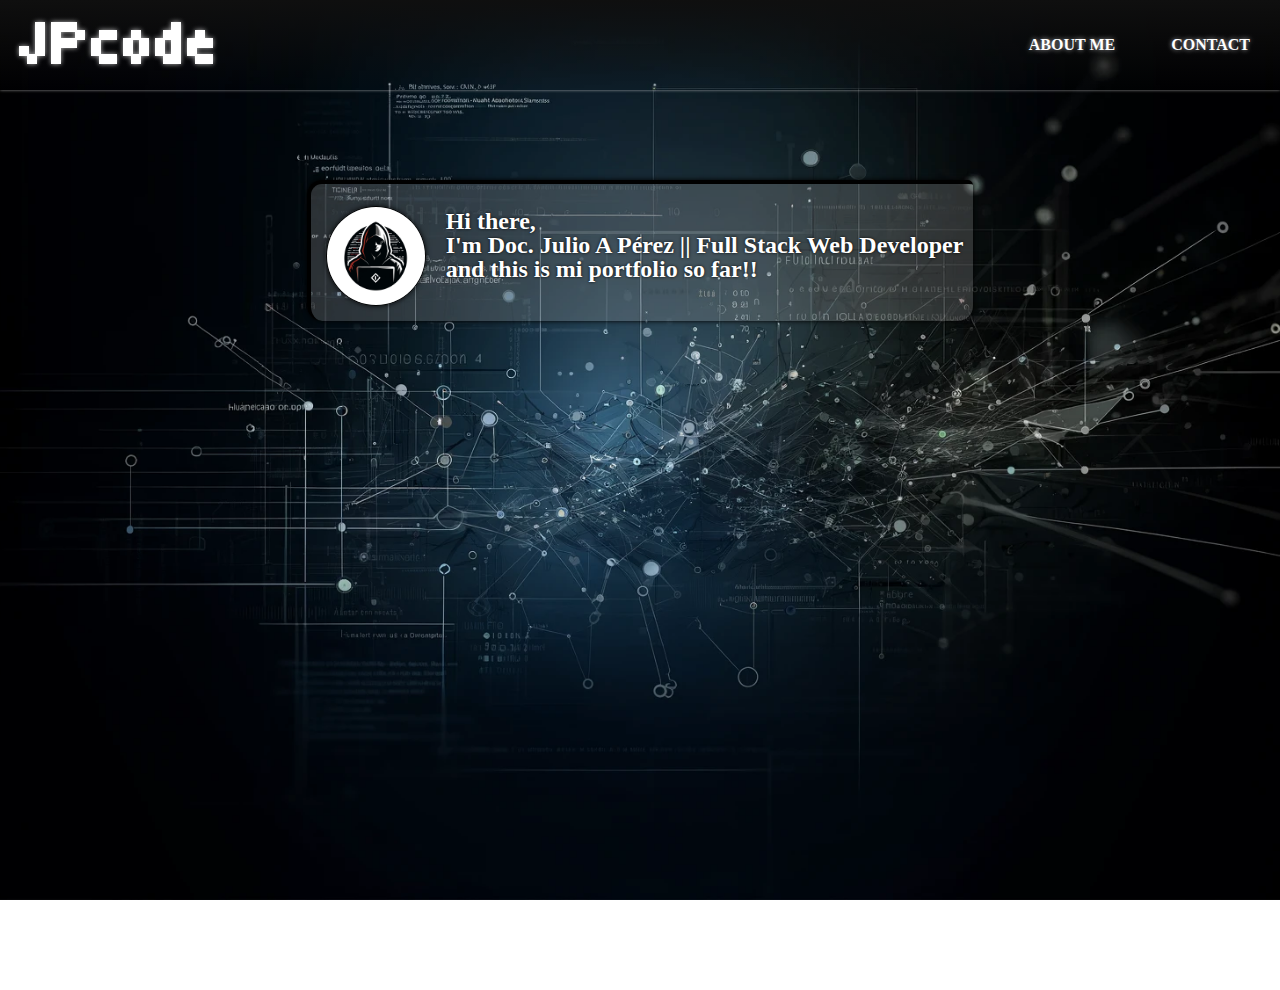
<file: index.html>
<!DOCTYPE html>
<html lang="en">
<head>
    <meta charset="UTF-8">
    <meta name="viewport" content="width=device-width, initial-scale=1.0">
    <title>Julio Portafolio</title>
    <link rel="stylesheet" href="styles.css">
    <link rel="preconnect" href="https://fonts.googleapis.com">
<link rel="preconnect" href="https://fonts.gstatic.com" crossorigin>
<link href="https://fonts.googleapis.com/css2?family=Tiny5&display=swap" rel="stylesheet">

</head>
<body>
    <section class="flex-menu">
        <div class="flexitem a"><h1>JPcode</h1></div>
        <div class="flexitem b"><a class="link1" href="./public/about.html">ABOUT ME</a></div>
        <div class="flexitem c"><a class="link2" href="./public/contact.html">CONTACT</a></div>
    </section>
<div class="flex-menu2">
    <div class="headline1">
        <img src="./assets/images/logo.webp" class="imgjulio" alt="Imagen de Julio">
        <h2 class="present">Hi there,<br class="br1">
        I'm Doc. Julio A Pérez <br class="br0"> <span class="marker1">||</span> Full Stack Web Developer <br class="br2"> 
and this is mi portfolio so far!!
</h2>
</div>
</div>
</body>
</html>
</file>
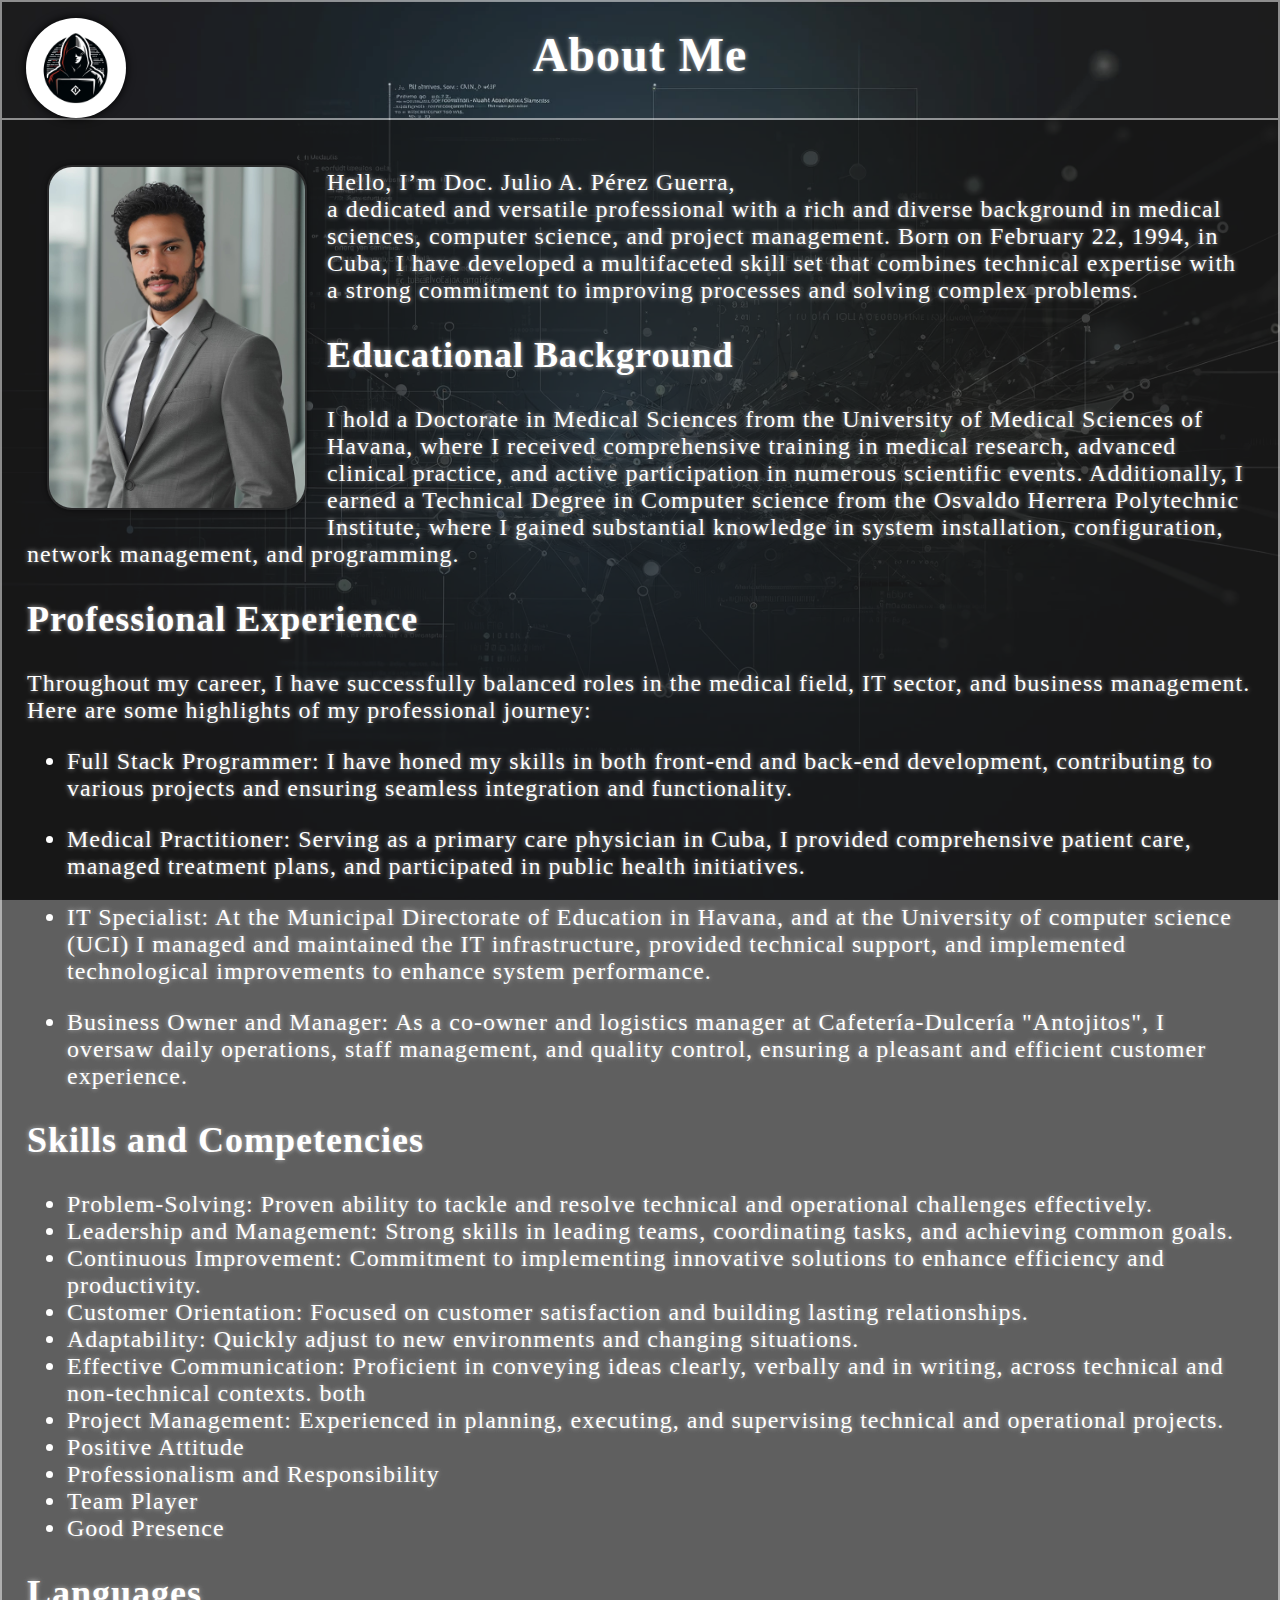
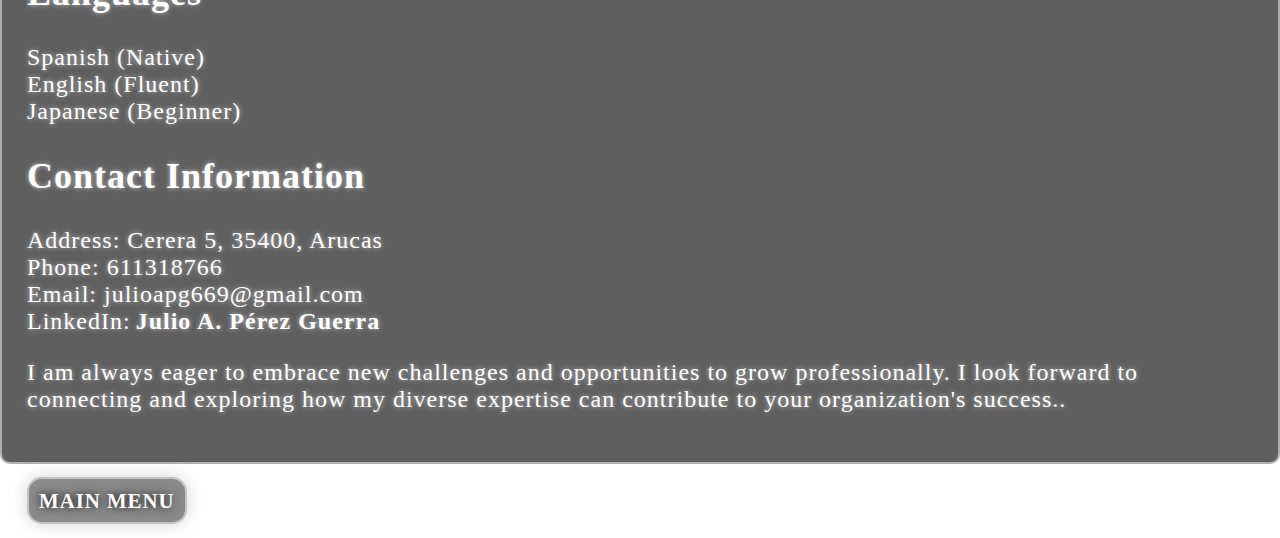
<file: public/about.html>
<!DOCTYPE html>
<html lang="en">

<head>
  <meta charset="UTF-8">
  <meta name="viewport" content="width=device-width, initial-scale=1.0">
  <title>Document</title>
  <link rel="stylesheet" href="styles-about.css">
</head>

<body>
  
  <img src="../assets/images/logo.webp" class="imgjulio">
  <h1>About Me</h1>
  <div class="body">
    <img src="../assets/images/julio.jpg" alt="image not found" class="jfoto">
    <p class="p1">Hello, I’m Doc. Julio A. Pérez Guerra,<br> a dedicated and versatile professional with a rich and diverse background in
      medical sciences, computer science, and project management. Born on February 22, 1994, in Cuba, I have
      developed a multifaceted skill set that combines technical expertise with a strong commitment to improving
      processes and solving complex problems.
    </p>
    <p>
    <h2>Educational Background</h2>
    I hold a Doctorate in Medical Sciences from the University of Medical Sciences of Havana, where I received
    comprehensive training in medical research, advanced clinical practice, and active participation in numerous
    scientific events. Additionally, I earned a Technical Degree in Computer science from the Osvaldo Herrera Polytechnic
    Institute, where I gained substantial knowledge in system installation, configuration, network management, and
    programming.

    </p>

    <h2 class="p2">Professional Experience</h2>
    Throughout my career, I have successfully balanced roles in the medical field, IT sector, and business management.
    Here are some highlights of my professional journey:<ul>
      <li>
        <p>
          Full Stack Programmer: I have honed my skills in both front-end and back-end development, contributing to
          various projects and ensuring seamless integration and functionality.</p>
      </li>
      <li>
        <p>Medical Practitioner: Serving as a primary care physician in Cuba, I provided comprehensive patient care,
          managed treatment plans, and participated in public health initiatives.</p>
      </li>
      <li>
        <p>IT Specialist: At the Municipal Directorate of Education in Havana, and at the University of computer science (UCI) I managed and maintained the IT
          infrastructure, provided technical support, and implemented technological improvements to enhance system
          performance.</p>
      </li>
      <li>
        <p>Business Owner and Manager: As a co-owner and logistics manager at Cafetería-Dulcería "Antojitos", I oversaw
          daily operations, staff management, and quality control, ensuring a pleasant and efficient customer
          experience.</p>
      </li>
    </ul>
    <h2>Skills and Competencies</h2>
    <ul>
      <li>Problem-Solving: Proven ability to tackle and resolve technical and operational challenges effectively.</li>
      <li> Leadership and Management: Strong skills in leading teams, coordinating tasks, and achieving common goals.
      </li>
      <li>Continuous Improvement: Commitment to implementing innovative solutions to enhance efficiency and
        productivity.</li>
      <li>Customer Orientation: Focused on customer satisfaction and building lasting relationships.</li>
      <li>Adaptability: Quickly adjust to new environments and changing situations.</li>
      <li> Effective Communication: Proficient in conveying ideas clearly, verbally and in writing, across technical and
        non-technical contexts. both </li>
      <li> Project Management: Experienced in planning, executing, and supervising technical and operational projects.
      </li>
      <li> Positive Attitude</li>
      <li>Professionalism and Responsibility</li>
      <li>Team Player</li>
      <li>Good Presence</li>



    </ul>
    <h2>Languages</h2>
    <p>Spanish (Native) <br>
      English (Fluent)<br>
      Japanese (Beginner)</p>
    <h2>Contact Information</h2>
    <p>Address: Cerera 5, 35400, Arucas<br>
      Phone: 611318766<br>
      Email: julioapg669@gmail.com<br>
      LinkedIn:<a href="https://www.linkedin.com/in/julio-a-p%C3%A9rez-guerra-2971202b9">Julio A. Pérez Guerra</a>
    </p>
    I am always eager to embrace new challenges and opportunities to grow professionally. I look forward to connecting
    and exploring how my diverse expertise can contribute to your organization's success..</p>
  </div>
  <div class="mainmenu"><a class="mainmenubuton" href="../index.html">MAIN MENU</a></div>

</body>

</html>
</file>
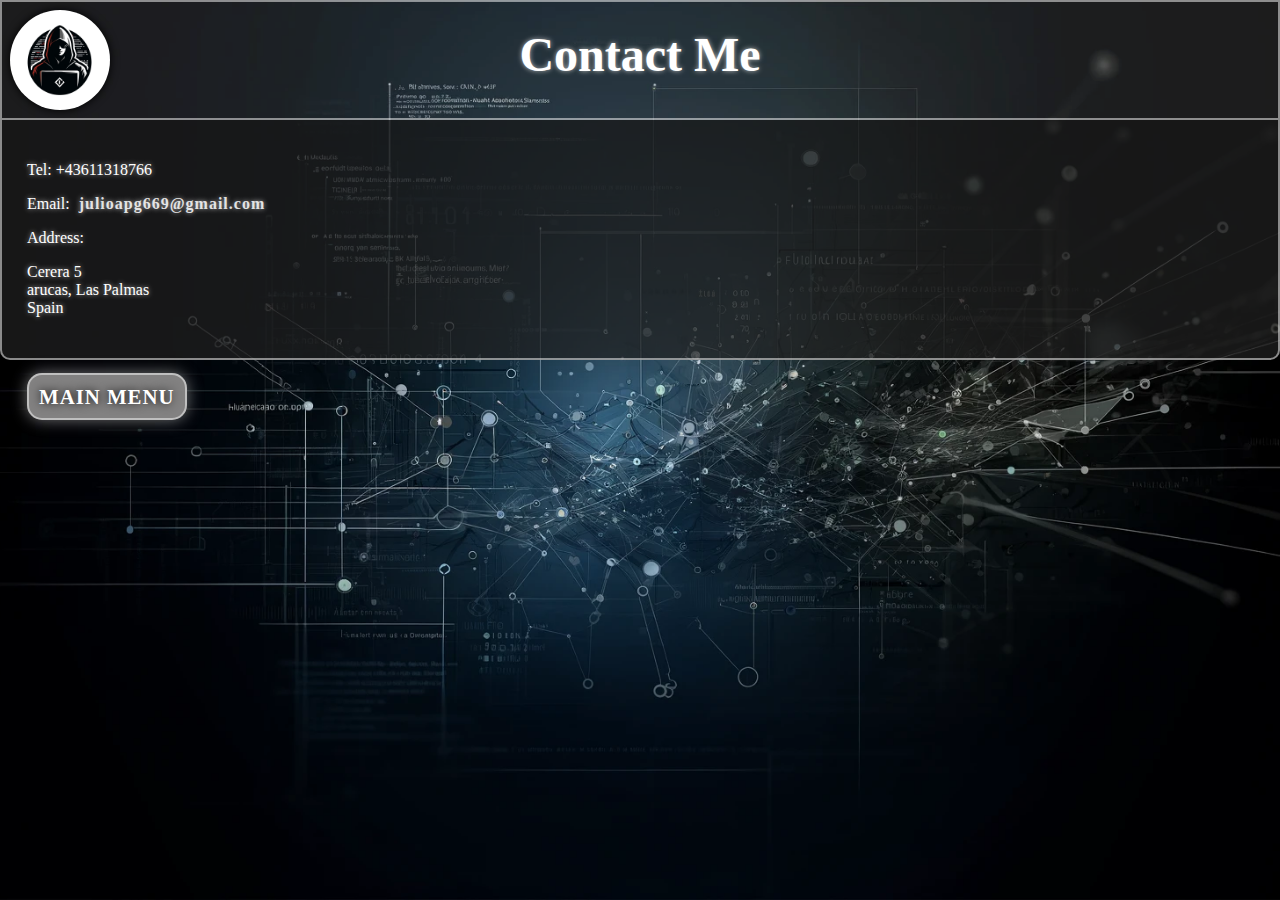
<file: public/contact.html>
<!DOCTYPE html>
<html lang="en">

<head>
  <meta charset="UTF-8">
  <meta name="viewport" content="width=device-width, initial-scale=1.0">
  <title>Contact</title>
  <link rel="stylesheet" href="styles-contat.css">
</head>

<body>
  <img src="../assets/images/logo.webp" class="imgjulio">
  <h1>
    Contact Me</h1>
  <div class="body">
    <p>Tel: +43611318766</p>
    <e>Email: <a class="a1" href="mailto:">julioapg669@gmail.com</a></p>
    <p>Address:</p>
    <p>
      Cerera 5<br />
      arucas, Las Palmas<br />
      Spain <br />
    </p>
  </div>
  <div class="mainmenu"><a class="a2" href="../index.html">MAIN MENU</a></div>
</body>

</html>
</file>
<file: styles.css>
body {
    background-image: url(./assets/images/3.webp);
    margin: 0;
    background-size: cover;
    background-repeat: no-repeat;
    background-attachment: fixed;
    background-position: center;
    color: #fff;
    font-family: 'Times New Roman', Times, serif;
    padding: 0;
}
.flex-menu {
display: flex;
background: linear-gradient(rgb(15, 15, 15), rgba(0, 0, 0, 0)) ;
border-top: none;
gap: 1rem;
justify-content: space-around;
height: 10vh;
margin: 0;
box-shadow: 0px 0px 3px rgba(255, 255, 255, 0.577);

}

.br0{
    display: none;
}
.flexitem>a{
    flex: 1;
    font-weight: bolder;
    text-shadow: 0px 0px 5px rgba(205, 205, 205, 0.888);
    color: #ffffff;
    text-decoration: none;
    padding: 10px;
    line-height: 10vh;
    min-width: 100px;
    margin-right: 20px;
}
.flexitem>a:hover{
    background-color: #5c5c5c5d;
    border-radius: 25px;
}

.flexitem.a{
    font-family: "Tiny5", sans-serif;
    font-size: 2rem;
    text-shadow: 0px 0px 5px rgba(205, 205, 205, 0.888);
    flex: 1;
    line-height: 0px;
    margin-left: 20px;

}
.imgjulio {
    box-sizing: border-box;
    width: 100px;
    border: 1px solid black;
    box-shadow: 0px 0px 5px #000000de;
    border-radius: 100%;
    position: absolute;
    margin: 10px;
    margin-top: 17px;;
}
.present {
    margin-left: 130px;
    font-size: 1.5rem;
    line-height: 1.5rem;
    

}
.flex-menu2{
    display: flex;
    height: 100vh;
    flex-direction: column;
    align-items: center;
}
.headline1 {
    box-shadow: 0px 0px 5px #000000;
    background: #a6a6a641;
    width: 100vw;
    height: fit-content;
    width: fit-content;
    border-left: 4px solid #000000;
    border-top: 4px solid #000000;
    border-radius: 15px;
    padding: 5px;
    border-top-right-radius: 5px;
    text-shadow: 0px 0px 3px #000000f1;
    font-size: 12pt;
    padding-right: 10px;
    padding-bottom: 20px;
    margin-top: 10vh;


}
.tiny5-regular {
    font-family: "Tiny5", sans-serif;
    font-weight: 400;
    font-style: normal;
}
@media (max-width: 700px) {
    .flex-menu{
        flex-wrap: wrap;
        height: 20vh;
        text-align: center;
        background: linear-gradient(rgb(0, 0, 0), rgba(0, 0, 0, 0.007)) ;
        justify-content: center;
        box-shadow: none;
    }
    .flexitem.a{
        min-width: 100vw;
        margin: 0;
    }
    .flexitem>a{
        background-color: #000000ac;
        box-shadow: 0px 0px 5px #929292c5;
        line-height: 0%;
        border-radius: 5px;
        margin: 5px;
    }
.present{
    font-size: clamp(0.5rem, 5vw, 1.8rem);
    line-height: 2rem;
}
    .headline1{
        width: 100vh;
        margin: 0;
        margin-top: 20px;
        margin-left: 5vw;
        margin-right: 5vw;
        max-width: 90vw;
        padding: 0;
        height: fit-content;
    }
    .br0 {
        display: inline;
    }
    .marker1{
        display: none;
    }
    .flex-menu2{
        height: 90%;
    }
}
</file>
<file: public/styles-about.css>
body {
    background-image: url(../assets/images/3.webp);
    margin: 0;
    background-size: cover;
    background-repeat: no-repeat;
    background-attachment: fixed;
    background-position: center;
    color: #fff;
    font-family: 'Times New Roman', Times, serif;
    padding: 0;
    letter-spacing: 1px;
}

.body {
    margin: 0px;
    background-color: #202020b7;
    border: 2px solid rgba(255, 255, 255, 0.501);
    border-radius: 0px 0px 10px 10px;
    padding: 25px;
    border-top: none;
    text-shadow: 0px 0px 5px rgba(205, 205, 205, 0.888);
    font-size: 1.5rem;
}
.p1{
font-size: 1.5rem;
}
h1 {
    box-sizing: border-box;
    text-shadow: 0px 0px 5px rgba(205, 205, 205, 0.888);
    text-align: center;
    font-size: 3rem;
    margin: 0;
    padding: 5px;
    width: 100%;
    height: 120px;
    border: 2px solid #ffffff80;
    background-color: #ffffff1c;
    padding-top: 25px;
}

.imgjulio {
    position: absolute;
    max-width: 100px;
    width: 20vw;
    box-shadow: 0px 0px 10px rgb(0, 0, 0);
    border-radius: 100%;
    margin-left: 2vw;
    margin-top: 2vh;
}

.mainmenu {
    margin: 25px;
}

a {
    margin-left: 5px;
    text-decoration: none;
    text-transform: none;
    color: #ffffff;
    font-weight: bolder;


}

.mainmenubuton {
    text-decoration: none;
    text-transform: none;
    margin: 2px;
    background-color: #878686f6;
    padding: 10px;
    border: 2px solid rgba(255, 255, 255, 0.492);
    box-sizing: border-box;
    box-shadow: 0px 0px 15px rgba(185, 185, 185, 0.604);
    border-radius: 15px;
    font-size: 1.3rem;
    color: #ffffff;
    text-shadow: 0px 0px 10px #000000;

}
.jfoto {
    width: 20vw;
    float: left;
    border: 2px solid #303030b3;
    border-radius: 25px;
    box-shadow: 0px 0px 5px #00000095;
    margin: 20px;
}
.p2 {
    clear: both;
}
</file>
<file: public/styles-contat.css>
body {
    background-image: url(../assets/images/3.webp);
    margin: 0;
    background-size: cover;
    background-repeat: no-repeat;
    background-attachment: fixed;
    background-position: center;
    color: #fff;
    font-family: 'Times New Roman', Times, serif;
    padding: 0;
}
a{
    text-decoration: none;
    font-weight: bolder;
    color: rgba(248, 248, 248, 0.896);
    padding: 5px;
    border-radius: 10px;
    letter-spacing: 1px;
}
.body {
    margin: 0px;
    background-color: #202020b7;
    border: 2px solid rgba(255, 255, 255, 0.501);
    border-radius: 0px 0px 10px 10px;
    padding: 25px;
    border-top: none;
    text-shadow: 0px 0px 5px rgba(205, 205, 205, 0.888);
}

h1 {
    box-sizing: border-box;
    text-shadow: 0px 0px 5px rgba(205, 205, 205, 0.888);
    text-align: center;
    font-size: 3rem;
    margin: 0;
    padding: 5px;
    width: 100%;
    height: 120px;
    border: 2px solid #ffffff80;
    background-color: #ffffff1c;
    padding-top: 25px;
}

img {
    position: fixed;
    box-sizing: border-box;
    width: 100px;
    height: 100px;
    box-shadow: 0px 0px 10px rgb(0, 0, 0);
    border-radius: 100%;
    margin: 10px;
}

.mainmenu {
    margin: 25px;
}

.a2 {
    text-decoration: none;
    text-transform: none;
    margin: 2px;
    background-color: #878686f6;
    padding: 10px;
    border: 2px solid rgba(255, 255, 255, 0.492);
    box-sizing: border-box;
    box-shadow: 0px 0px 15px rgba(185, 185, 185, 0.604);
    border-radius: 15px;
    font-size: 1.3rem;
    color: #ffffff;
    text-shadow: 0px 0px 10px #000000;
}
</file>
